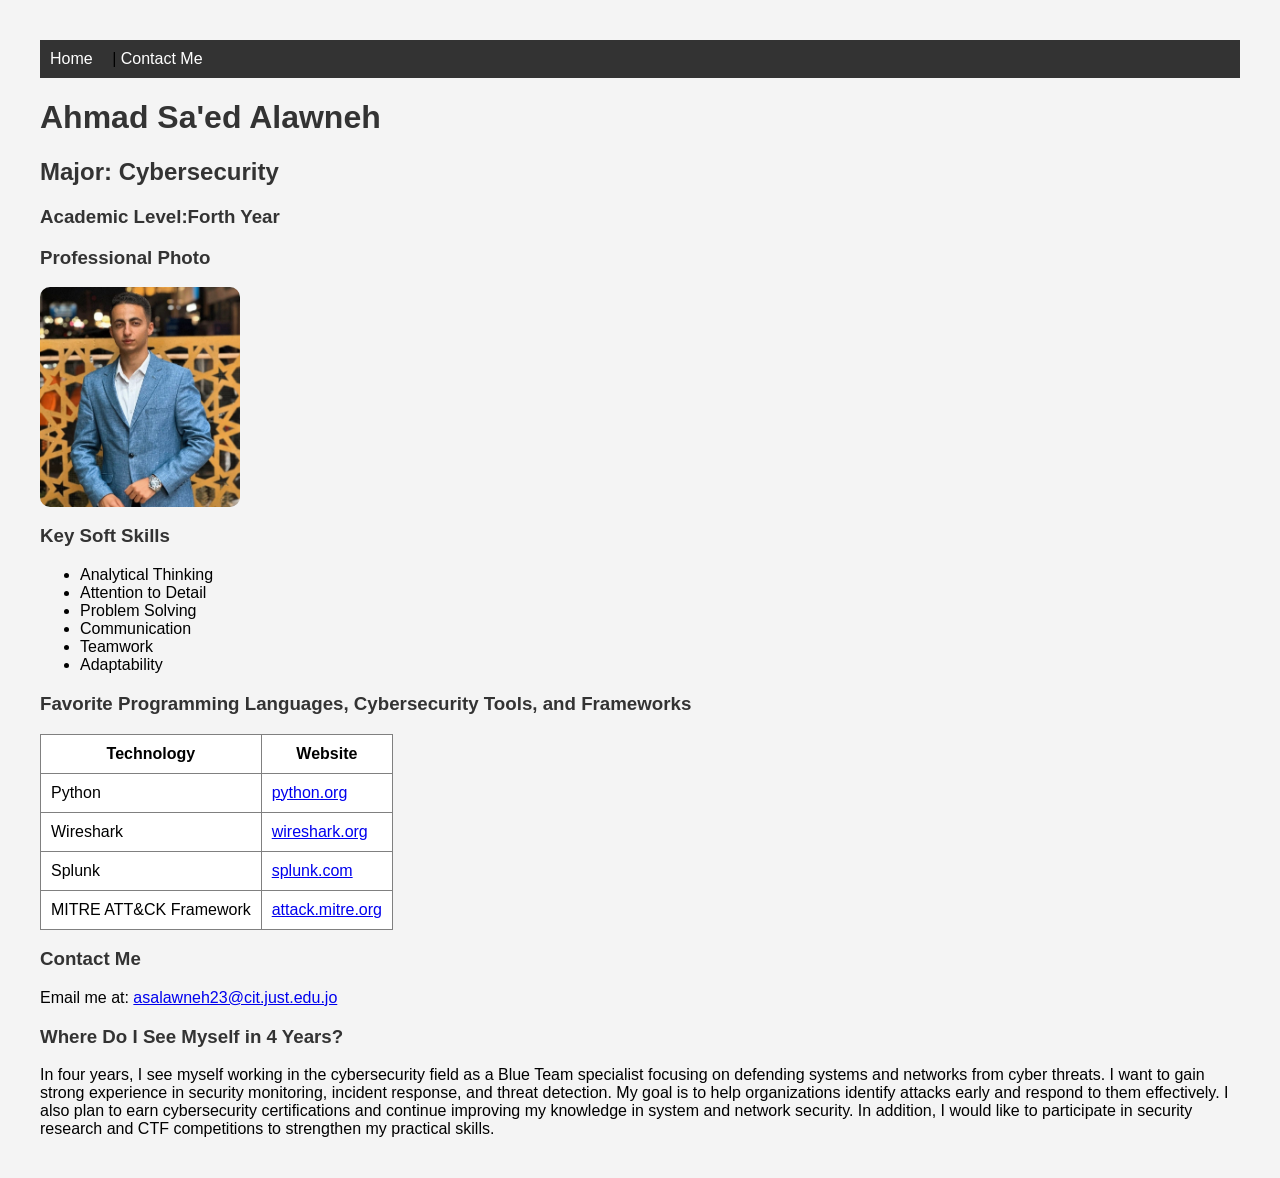
<file: index.html>
<html>
<html lang="en">

<head>

<meta charset="UTF-8">
<title>172370 - Ahmad Sa'ed Alawneh</title>

<link rel="stylesheet" href="style.css">

</head>

<body>

<nav>
<a href="index.html">Home</a> |
<a href="contact.html">Contact Me</a>
</nav>

<h1>Ahmad Sa'ed Alawneh</h1>

<h2>Major: Cybersecurity</h2>

<h3>Academic Level:Forth Year</h3>

<h3>Professional Photo</h3>

<img src="ASA.jpg" width="200" alt="My Photo">

<h3>Key Soft Skills</h3>

<ul>
<li>Analytical Thinking</li>
<li>Attention to Detail</li>
<li>Problem Solving</li>
<li>Communication</li>
<li>Teamwork</li>
<li>Adaptability</li>
</ul>

<h3>Favorite Programming Languages, Cybersecurity Tools, and Frameworks</h3>

<table border="1">

<tr>
<th>Technology</th>
<th>Website</th>
</tr>

<tr>
<td>Python</td>
<td><a href="https://www.python.org" target="_blank">python.org</a></td>
</tr>

<tr>
<td>Wireshark</td>
<td><a href="https://www.wireshark.org" target="_blank">wireshark.org</a></td>
</tr>

<tr>
<td>Splunk</td>
<td><a href="https://www.splunk.com" target="_blank">splunk.com</a></td>
</tr>

<tr>
<td>MITRE ATT&CK Framework</td>
<td><a href="https://attack.mitre.org" target="_blank">attack.mitre.org</a></td>
</tr>

</table>

<h3>Contact Me</h3>

<p>
Email me at:
<a href="mailto:asalawneh23@cit.just.edu.jo">
asalawneh23@cit.just.edu.jo
</a>
</p>

<h3>Where Do I See Myself in 4 Years?</h3>

<p>
In four years, I see myself working in the cybersecurity field as a Blue Team specialist focusing on defending systems and networks from cyber threats. I want to gain strong experience in security monitoring, incident response, and threat detection. My goal is to help organizations identify attacks early and respond to them effectively. I also plan to earn cybersecurity certifications and continue improving my knowledge in system and network security. In addition, I would like to participate in security research and CTF competitions to strengthen my practical skills.
</p>

</body>

</html>
</file>
<file: style.css>
body{

font-family: Arial;
margin:40px;
background:#f4f4f4;

}

nav{

background:#333;
padding:10px;

}

nav a{

color:white;
margin-right:15px;
text-decoration:none;

}

nav a:hover{

text-decoration:underline;

}

h1,h2,h3{

color:#333;

}

table{

background:white;
border-collapse:collapse;

}

table th,table td{

padding:10px;

}

img{

border-radius:10px;

}
</file>
